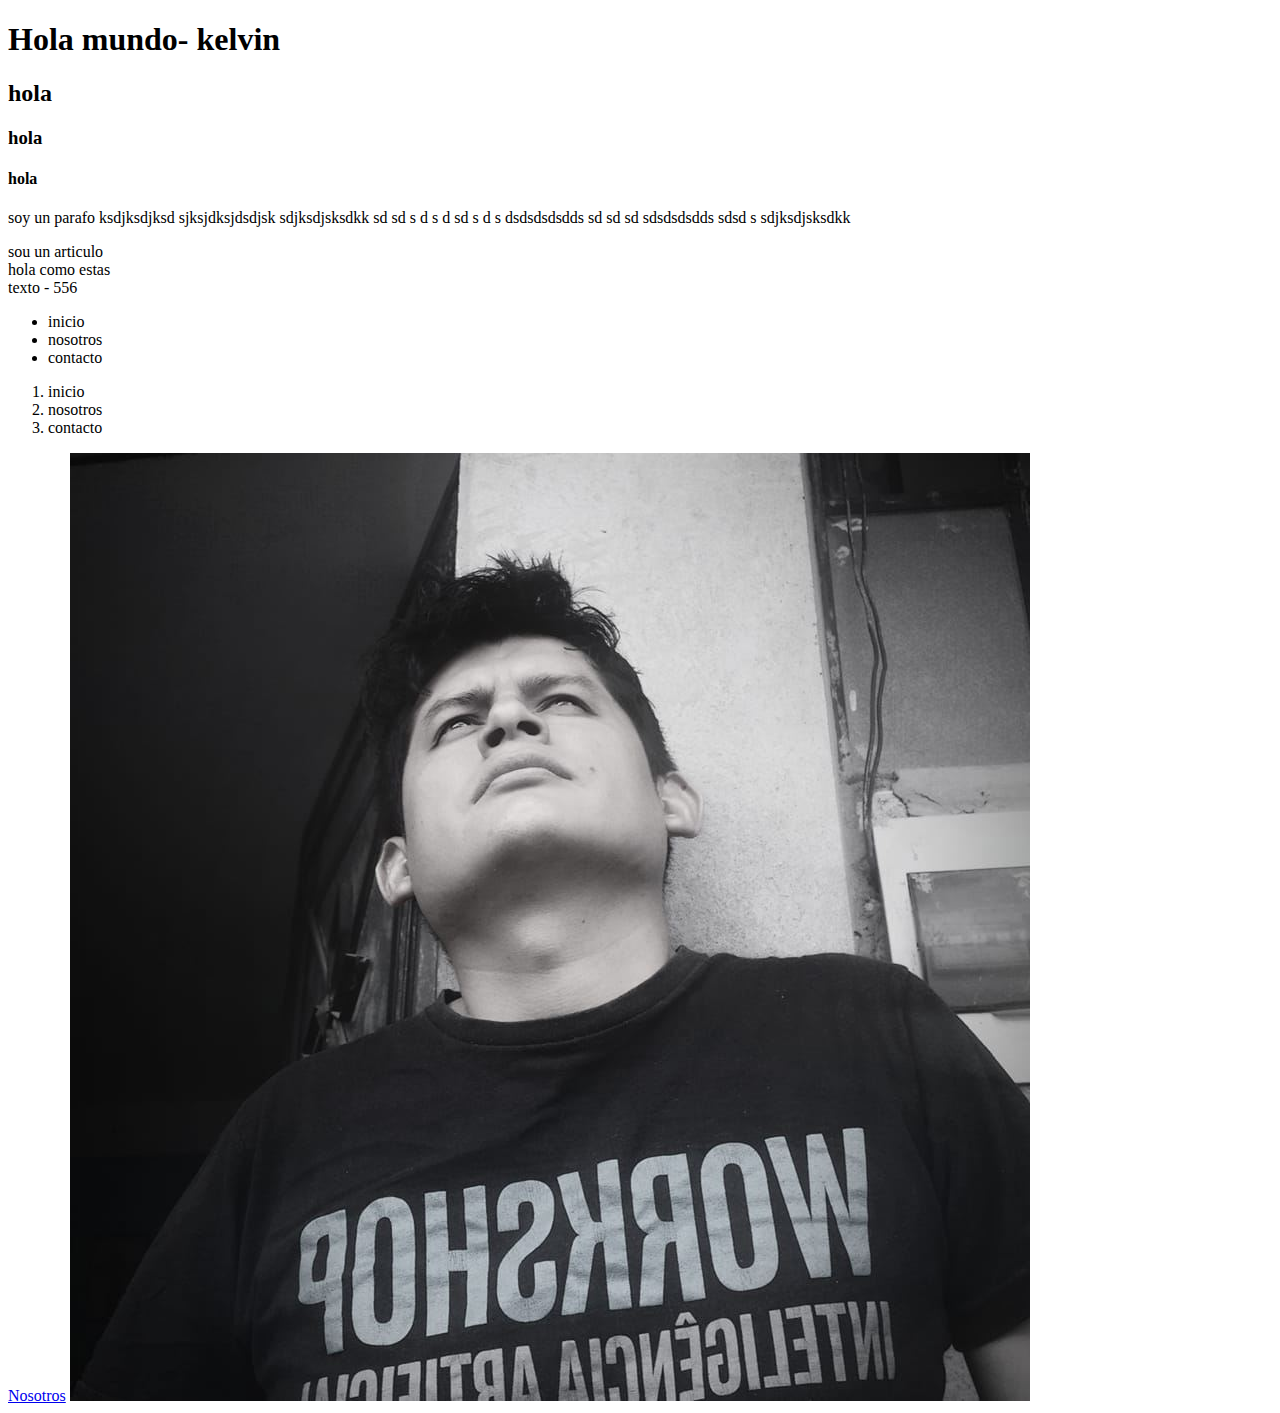
<file: index.html>
<!DOCTYPE html>
<html lang="en">
<head>
    <meta charset="UTF-8">
    <meta name="viewport" content="width=device-width, initial-scale=1.0">
    <title>g2 frontend</title>
    
</head>
<body>
    <h1>Hola mundo- kelvin</h1>
    <h2>hola</h2>
    <h3>hola</h3>
    <h4>hola</h4>
    <p>soy un parafo ksdjksdjksd
        sjksjdksjdsdjsk 
        sdjksdjsksdkk sd sd s d s d sd s d s dsdsdsdsdds sd sd sd sdsdsdsdds sdsd s sdjksdjsksdkk
    </p>

    <article>sou un articulo</article>
    <header>hola como estas</header>





    <div>texto - 556</div>

    <!-- listas en HTML-->
    <ul>
           <!-- li son listas desordenadas-->
        <li>inicio</li>
        <li>nosotros</li>
        <li>contacto</li>

       
    </ul>

     <!-- ol son listas ordenadas-->
    <ol>
        <li>inicio</li>
        <li>nosotros</li>
        <li>contacto</li>    
    </ol>
 <!-- enlaces de redireccionamiento-->
 <a target="_blank" href="https://www.google.com"></a>
 <a href="./nosotros.html">Nosotros</a>

 <!-- multimedia-->
 <img src="./kel.jpg" alt="kelvi">



</body>
</html>
</file>
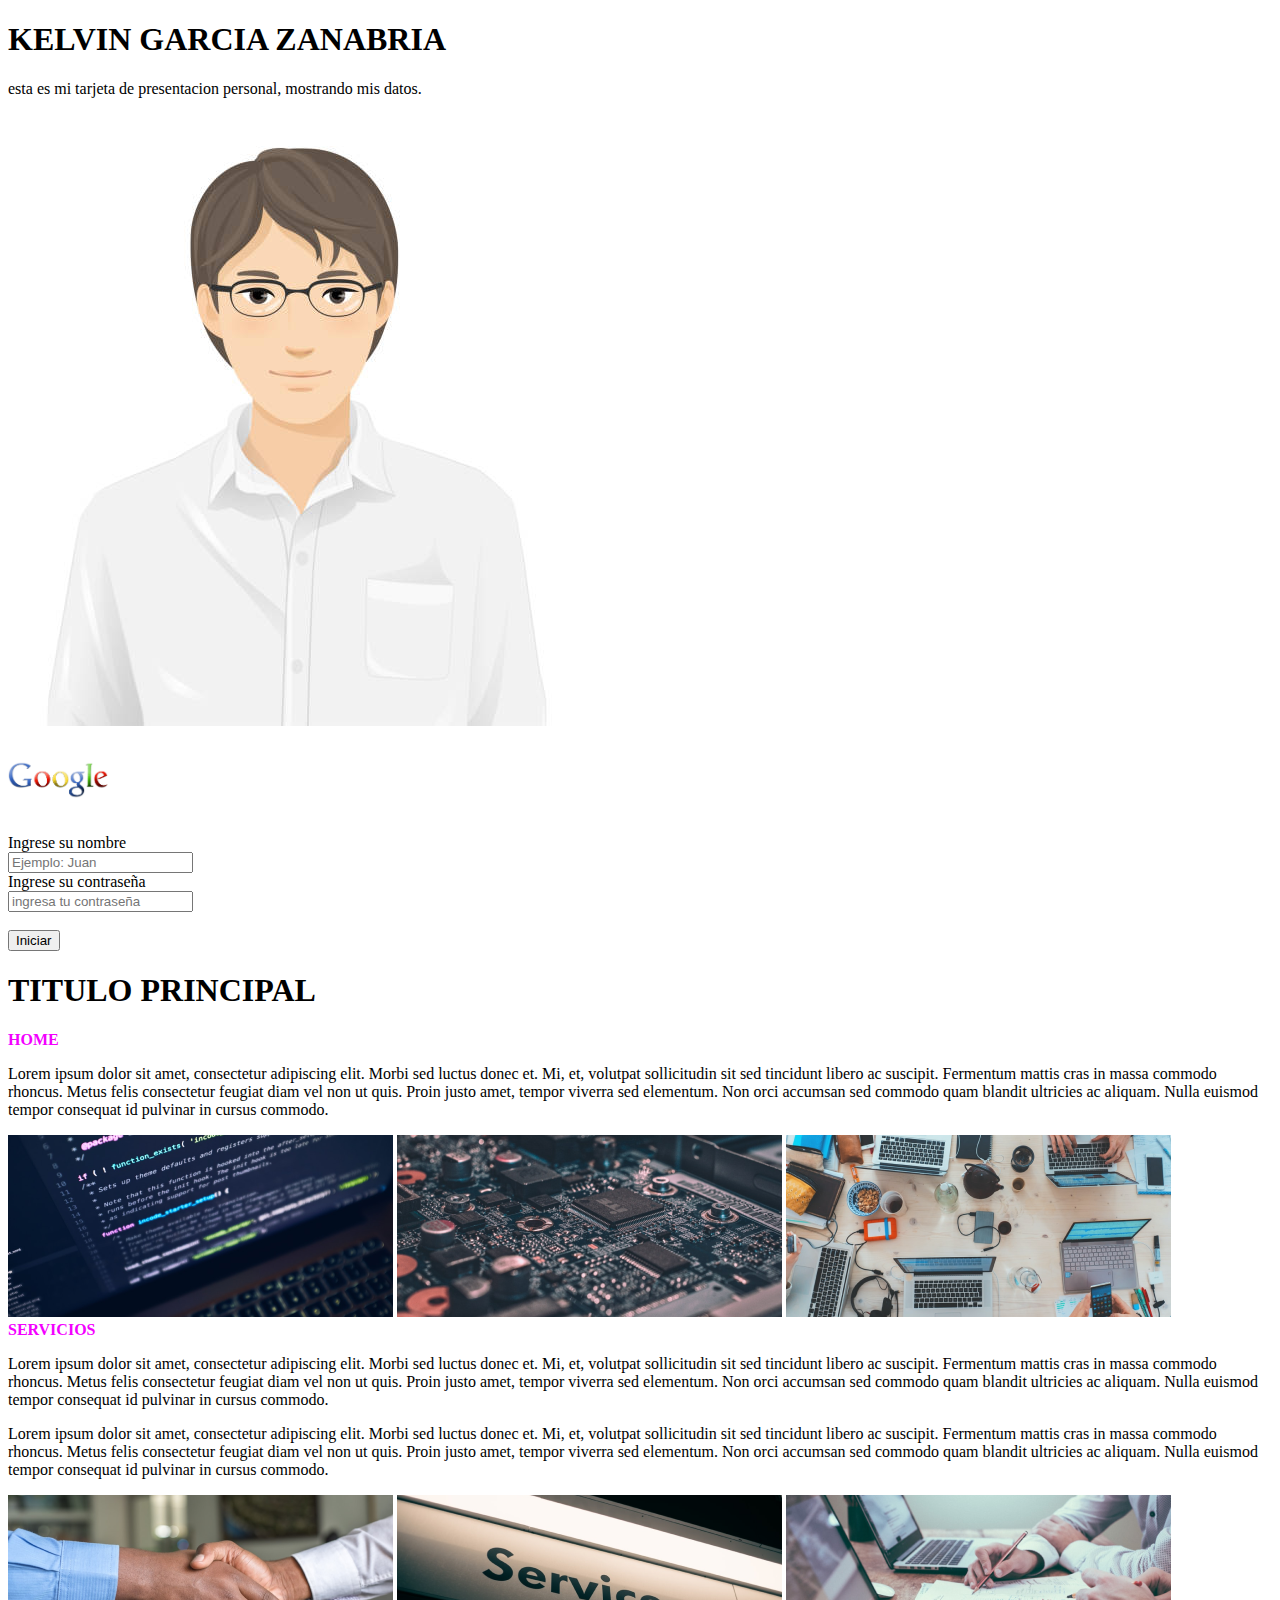
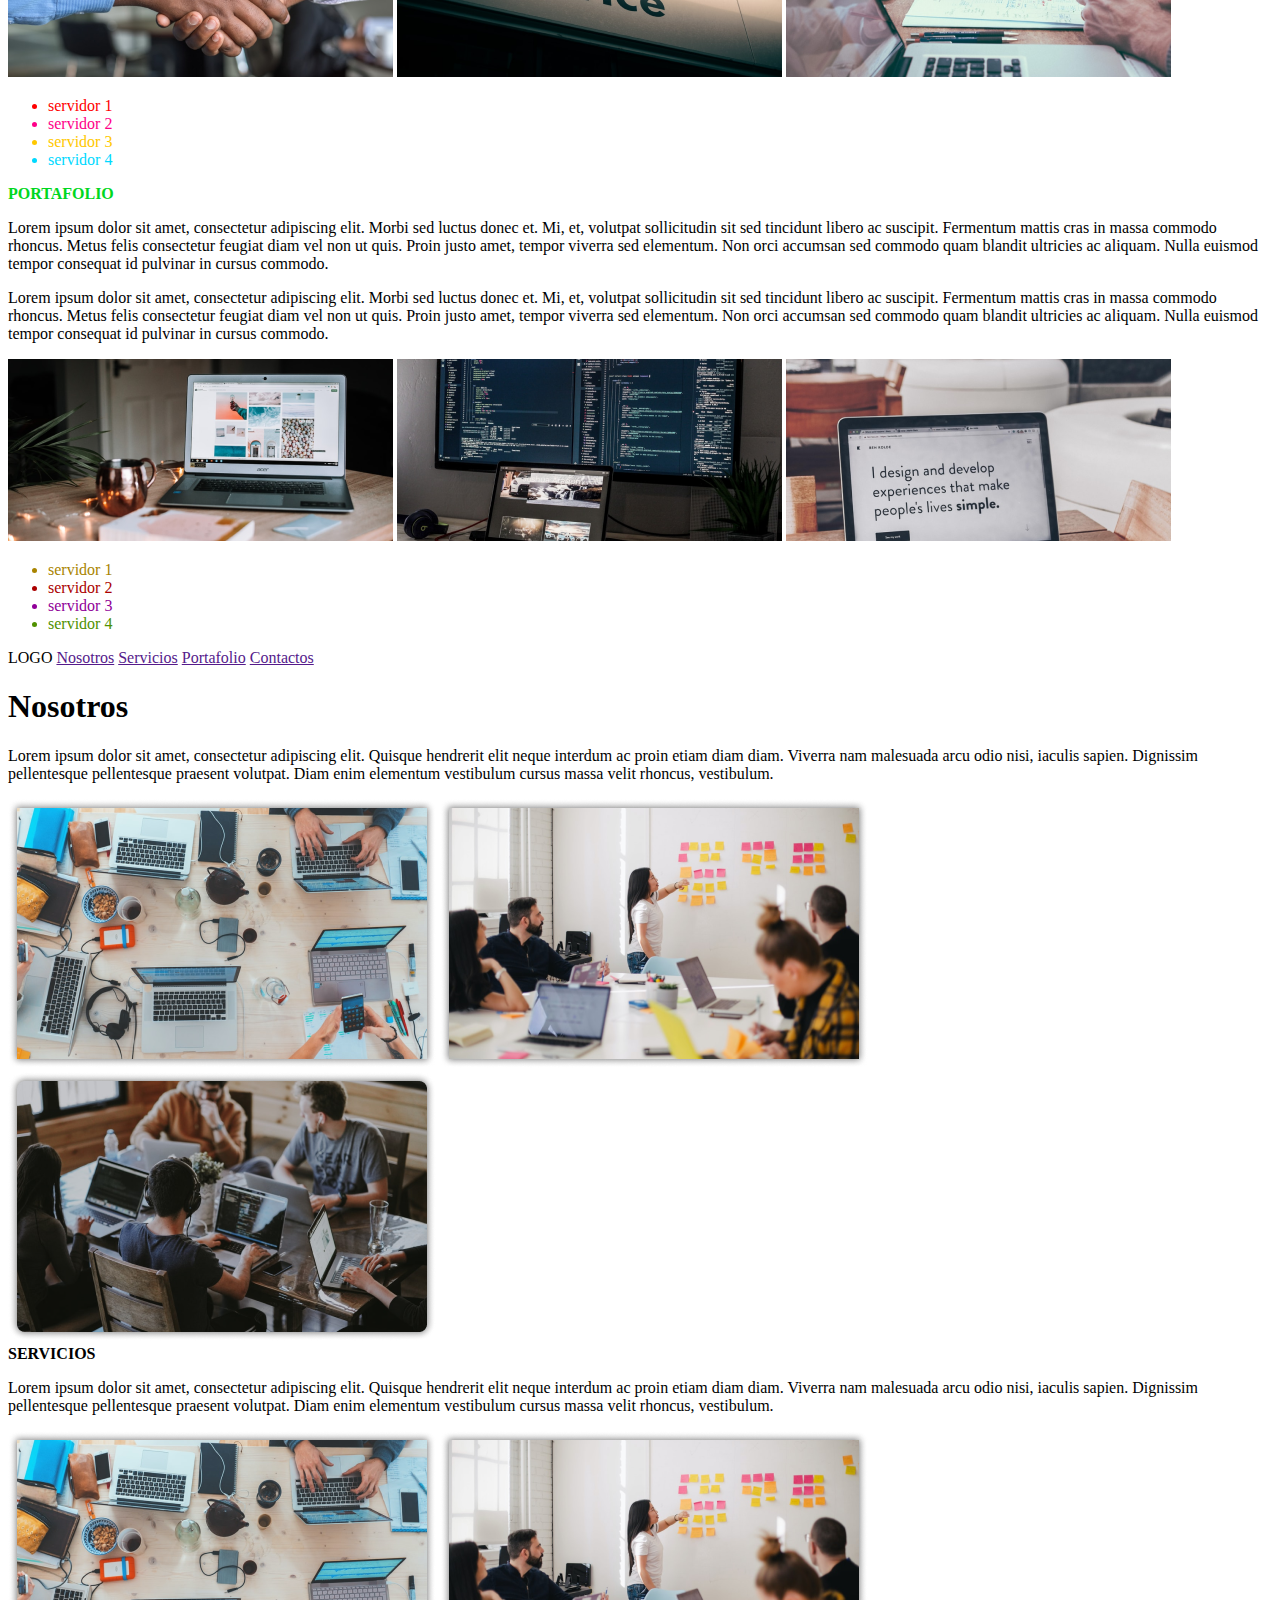
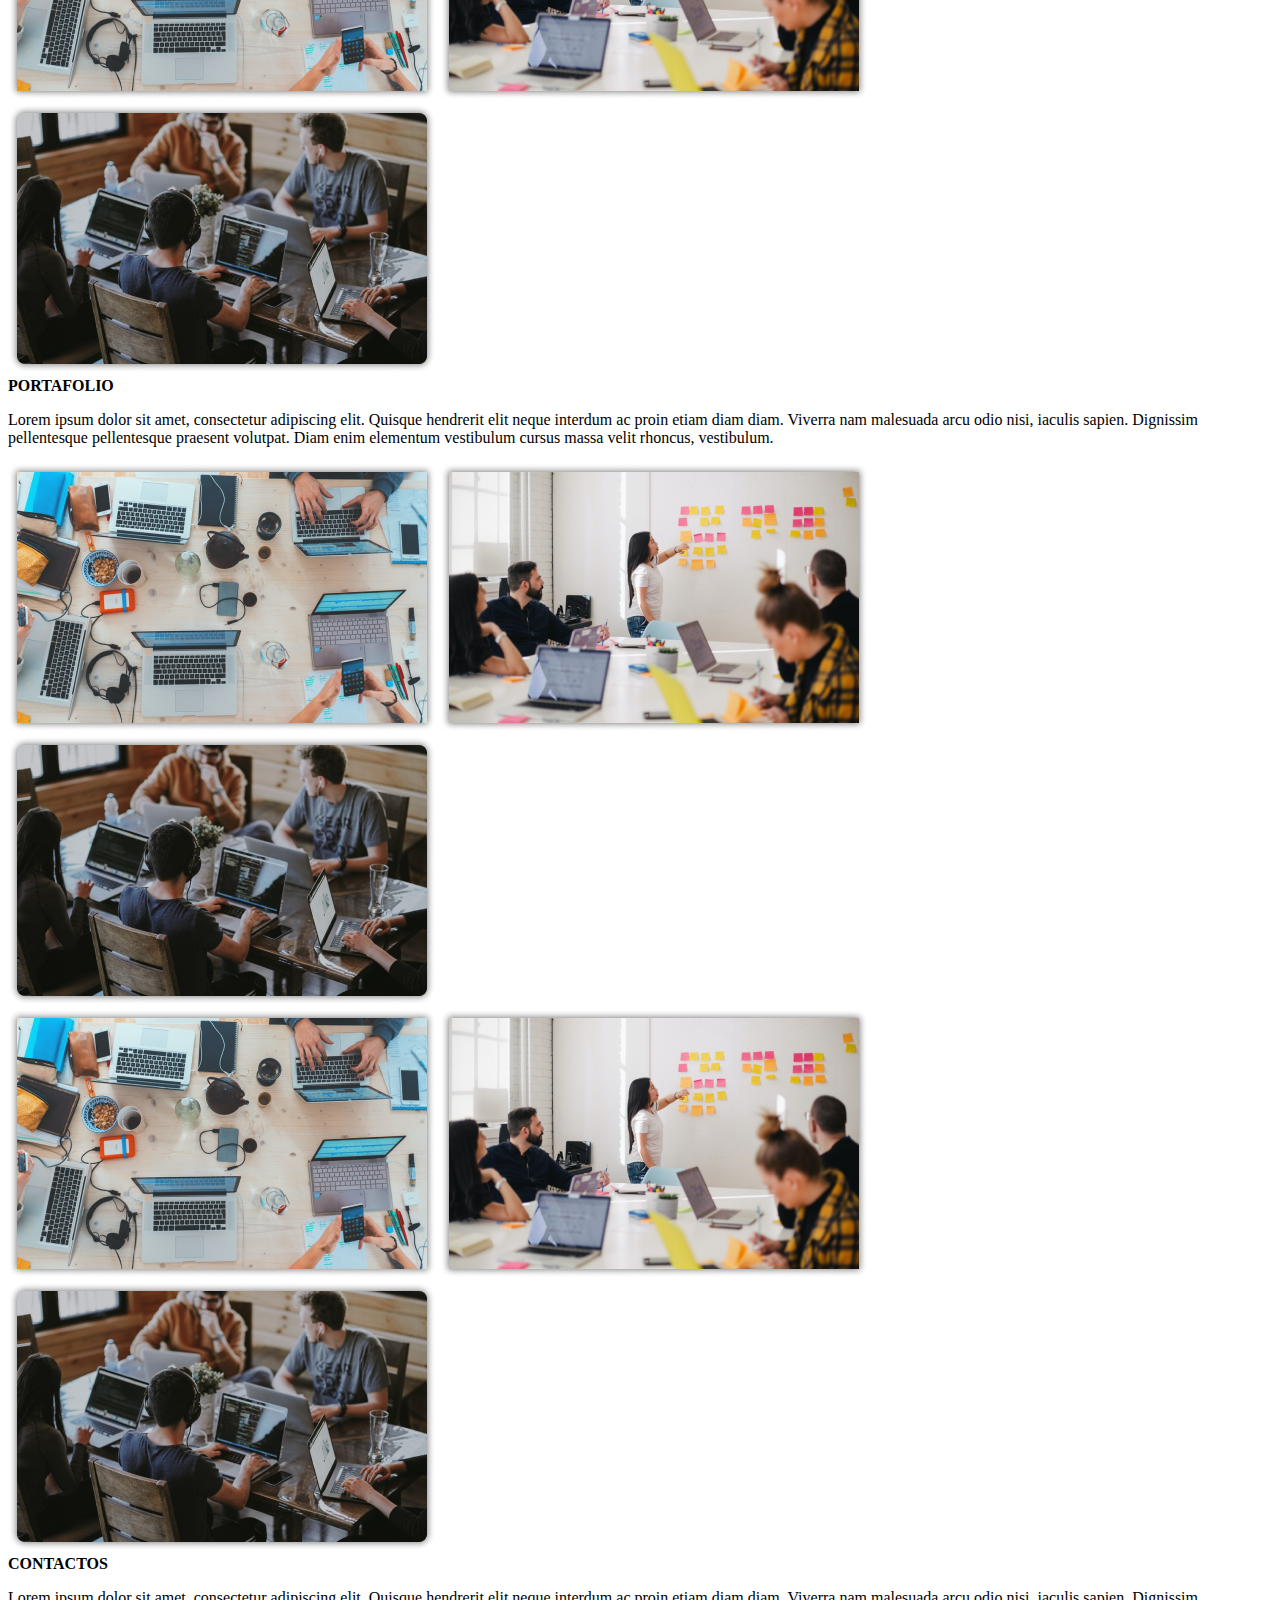
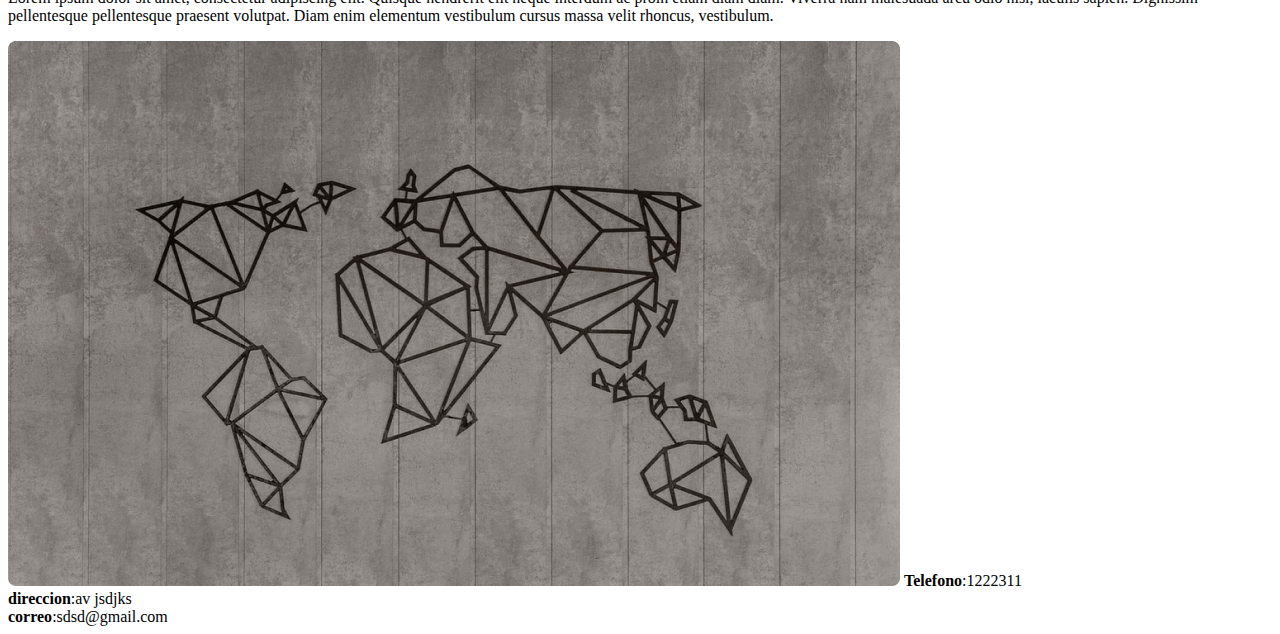
<file: dia 2/index.html>
<!DOCTYPE html>
<html lang="en">
  <head>
    <meta charset="UTF-8" />
    <meta name="viewport" content="width=device-width, initial-scale=1.0" />
    <title>Document</title>
  </head>
  <body>
    <section>
      <h1>KELVIN GARCIA ZANABRIA</h1>
      <p>esta es mi tarjeta de presentacion personal, mostrando mis datos.</p>
      <img src="./foto.jpg" alt="foto_mia" />
    </section>
    <!-- login estructura-->
    <section>
      <article>
        <img width="100" src="../logo.png" alt="logo" />
        <!-- "width" redimencionar imagen-->
      </article>
      <div>
        <label for="">Ingrese su nombre</label><br />
        <input type="text" placeholder="Ejemplo: Juan" />
      </div>
      <div>
        <label for="">Ingrese su contraseña</label><br />
        <input type="password" placeholder="ingresa tu contraseña" />
      </div>
      <br />
      <div>
        <button>Iniciar</button>
      </div>
    </section>

    <section>
      <article>
        <h1>TITULO PRINCIPAL</h1>
      </article>
      <!-- UNO-->
      <article>
        <label for="" style="color: #f300ff"><b>HOME</b></label>
        <p>
          Lorem ipsum dolor sit amet, consectetur adipiscing elit. Morbi sed
          luctus donec et. Mi, et, volutpat sollicitudin sit sed tincidunt
          libero ac suscipit. Fermentum mattis cras in massa commodo rhoncus.
          Metus felis consectetur feugiat diam vel non ut quis. Proin justo
          amet, tempor viverra sed elementum. Non orci accumsan sed commodo quam
          blandit ultricies ac aliquam. Nulla euismod tempor consequat id
          pulvinar in cursus commodo.
        </p>
      </article>
      <article>
        <img src="../imagenes/Rectangle 2.png" alt="img2" />
        <img src="../imagenes/Rectangle 3.png" alt="img3" />
        <img src="../imagenes/Rectangle 4.png" alt="img4" />
      </article>
      <!-- DOS-->
      <article>
        <label for="" style="color: #f300ff"><b>SERVICIOS</b></label>
        <p>
          Lorem ipsum dolor sit amet, consectetur adipiscing elit. Morbi sed
          luctus donec et. Mi, et, volutpat sollicitudin sit sed tincidunt
          libero ac suscipit. Fermentum mattis cras in massa commodo rhoncus.
          Metus felis consectetur feugiat diam vel non ut quis. Proin justo
          amet, tempor viverra sed elementum. Non orci accumsan sed commodo quam
          blandit ultricies ac aliquam. Nulla euismod tempor consequat id
          pulvinar in cursus commodo.
        </p>
        <p>
          Lorem ipsum dolor sit amet, consectetur adipiscing elit. Morbi sed
          luctus donec et. Mi, et, volutpat sollicitudin sit sed tincidunt
          libero ac suscipit. Fermentum mattis cras in massa commodo rhoncus.
          Metus felis consectetur feugiat diam vel non ut quis. Proin justo
          amet, tempor viverra sed elementum. Non orci accumsan sed commodo quam
          blandit ultricies ac aliquam. Nulla euismod tempor consequat id
          pulvinar in cursus commodo.
        </p>
      </article>
      <article>
        <img src="../imagenes/Rectangle 5.png" alt="img5" />
        <img src="../imagenes/Rectangle 6.png" alt="img6" />
        <img src="../imagenes/Rectangle 7.png" alt="img7" />
      </article>
      <article>
        <ul>
          <li style="color: #ff0000">servidor 1</li>
          <li style="color: #ff0088">servidor 2</li>
          <li style="color: #ffc800">servidor 3</li>
          <li style="color: #00d9ff">servidor 4</li>
        </ul>
      </article>

      <!-- TRES-->
      <article>
        <label for="" style="color: #00d720"><b>PORTAFOLIO</b></label>
        <p>
          Lorem ipsum dolor sit amet, consectetur adipiscing elit. Morbi sed
          luctus donec et. Mi, et, volutpat sollicitudin sit sed tincidunt
          libero ac suscipit. Fermentum mattis cras in massa commodo rhoncus.
          Metus felis consectetur feugiat diam vel non ut quis. Proin justo
          amet, tempor viverra sed elementum. Non orci accumsan sed commodo quam
          blandit ultricies ac aliquam. Nulla euismod tempor consequat id
          pulvinar in cursus commodo.
        </p>
        <p>
          Lorem ipsum dolor sit amet, consectetur adipiscing elit. Morbi sed
          luctus donec et. Mi, et, volutpat sollicitudin sit sed tincidunt
          libero ac suscipit. Fermentum mattis cras in massa commodo rhoncus.
          Metus felis consectetur feugiat diam vel non ut quis. Proin justo
          amet, tempor viverra sed elementum. Non orci accumsan sed commodo quam
          blandit ultricies ac aliquam. Nulla euismod tempor consequat id
          pulvinar in cursus commodo.
        </p>
      </article>
      <article>
        <img src="../imagenes/Rectangle 8.png" alt="img8" />
        <img src="../imagenes/Rectangle 9.png" alt="img9" />
        <img src="../imagenes/Rectangle 10.png" alt="img10" />
      </article>
      <article>
        <ul>
          <li style="color: #a98400">servidor 1</li>
          <li style="color: #ab0000">servidor 2</li>
          <li style="color: #900098">servidor 3</li>
          <li style="color: #509100">servidor 4</li>
        </ul>
      </article>
    </section>
        <!-- PRACTICA 02-->
        <section>
            <article>
                LOGO
                <a href="">Nosotros</a>
                <a href="">Servicios</a>
                <a href="">Portafolio</a>
                <a href="">Contactos</a>
            </article>
            <article>
                <h1><b>Nosotros</b></h1>
                <p>Lorem ipsum dolor sit amet, consectetur adipiscing elit. Quisque hendrerit elit neque interdum ac proin etiam diam diam. Viverra nam malesuada arcu odio nisi, iaculis sapien. Dignissim pellentesque pellentesque praesent volutpat. Diam enim elementum vestibulum cursus massa velit rhoncus, vestibulum.</p>
            </article>
            <article>
                <img src="../imagenes/uno.png" alt="">
                <img src="../imagenes/dos.png" alt="">
                <img src="../imagenes/tres.png" alt="">
            </article>
            <article>
                <label for=""><b>SERVICIOS</b></label>
                <p>Lorem ipsum dolor sit amet, consectetur adipiscing elit. Quisque hendrerit elit neque interdum ac proin etiam diam diam. Viverra nam malesuada arcu odio nisi, iaculis sapien. Dignissim pellentesque pellentesque praesent volutpat. Diam enim elementum vestibulum cursus massa velit rhoncus, vestibulum.</p>
                <img src="../imagenes/uno.png" alt="">
                <img src="../imagenes/dos.png" alt="">
                <div>
                    <img src="../imagenes/tres.png" alt="">
                </div>
            </article>
            <article>
                <label for=""><b>PORTAFOLIO</b></label>
                <p>Lorem ipsum dolor sit amet, consectetur adipiscing elit. Quisque hendrerit elit neque interdum ac proin etiam diam diam. Viverra nam malesuada arcu odio nisi, iaculis sapien. Dignissim pellentesque pellentesque praesent volutpat. Diam enim elementum vestibulum cursus massa velit rhoncus, vestibulum.</p>
            </article>
            <article>
                <img src="../imagenes/uno.png" alt="">
                <img src="../imagenes/dos.png" alt="">
                <img src="../imagenes/tres.png" alt="">
            </article>
            <article>
                <img src="../imagenes/uno.png" alt="">
                <img src="../imagenes/dos.png" alt="">
                <img src="../imagenes/tres.png" alt="">
            </article>
  
            <article>
                <label for=""><b>CONTACTOS</b></label>
                <p>Lorem ipsum dolor sit amet, consectetur adipiscing elit. Quisque hendrerit elit neque interdum ac proin etiam diam diam. Viverra nam malesuada arcu odio nisi, iaculis sapien. Dignissim pellentesque pellentesque praesent volutpat. Diam enim elementum vestibulum cursus massa velit rhoncus, vestibulum.</p>
            </article>
            <article>
                <img src="../imagenes/Rectangle 19.png" alt="ima19">
                <label for=""><b>Telefono</b>:1222311</label><br>
                <label for=""><b>direccion</b>:av jsdjks</label><br>
                <label for=""><b>correo</b>:sdsd@gmail.com</label>
            </article>

        </section>





  </body>
</html>
</file>
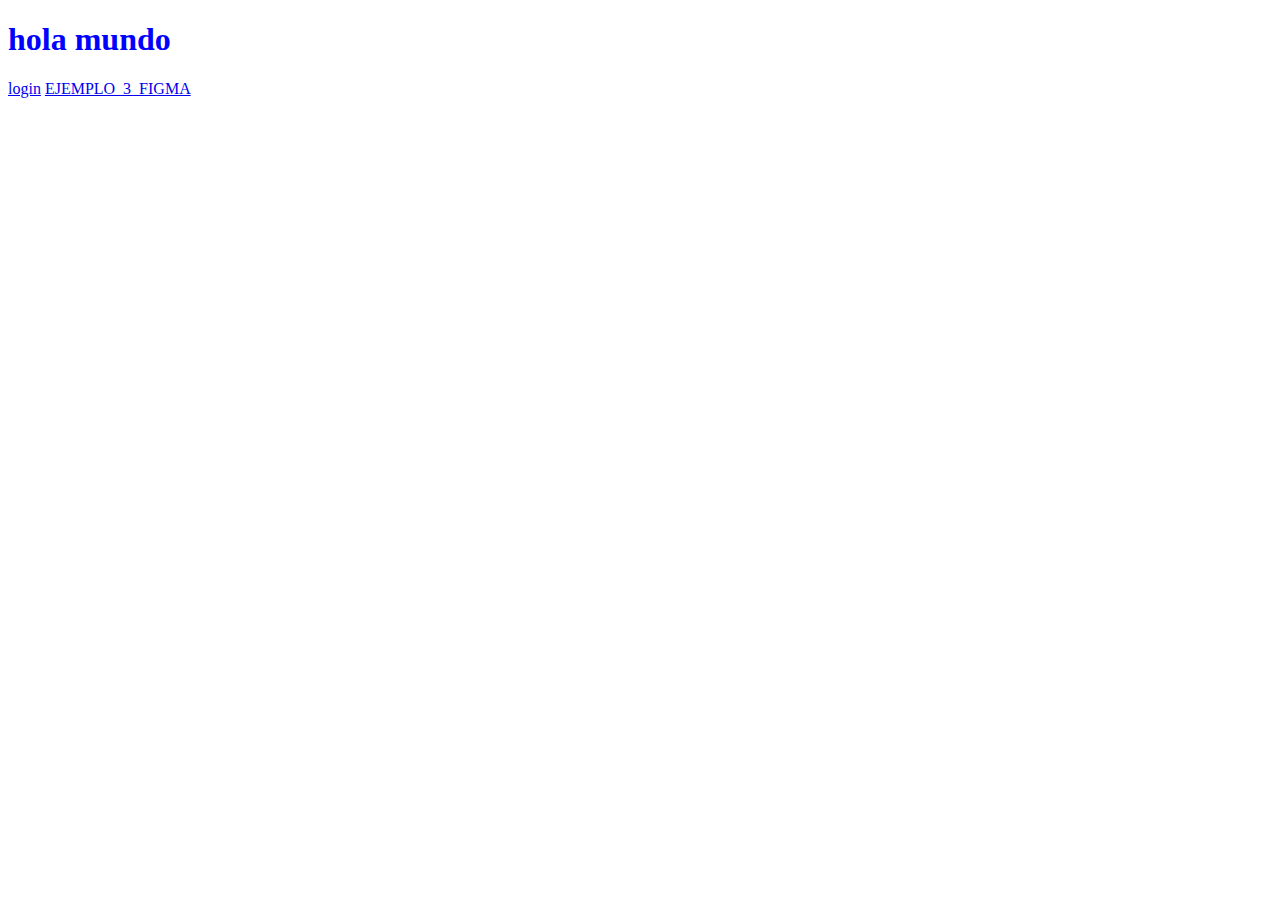
<file: semana2/index.html>
<!DOCTYPE html>
<html lang="en">
<head>
    <meta charset="UTF-8">
    <meta name="viewport" content="width=device-width, initial-scale=1.0">
    <title>Document</title>
</head>
<body>
    <!-- 1RA FORMA-->
    <h1 style="color: blue;">hola mundo</h1>
    <!-- 2DA FORMA-->
     <!-- 3RA FORMA-->
     <a href="./login.html">login</a>
       <a href="./ejemplo3.html">EJEMPLO_3_FIGMA</a>
</body>
</html>
</file>
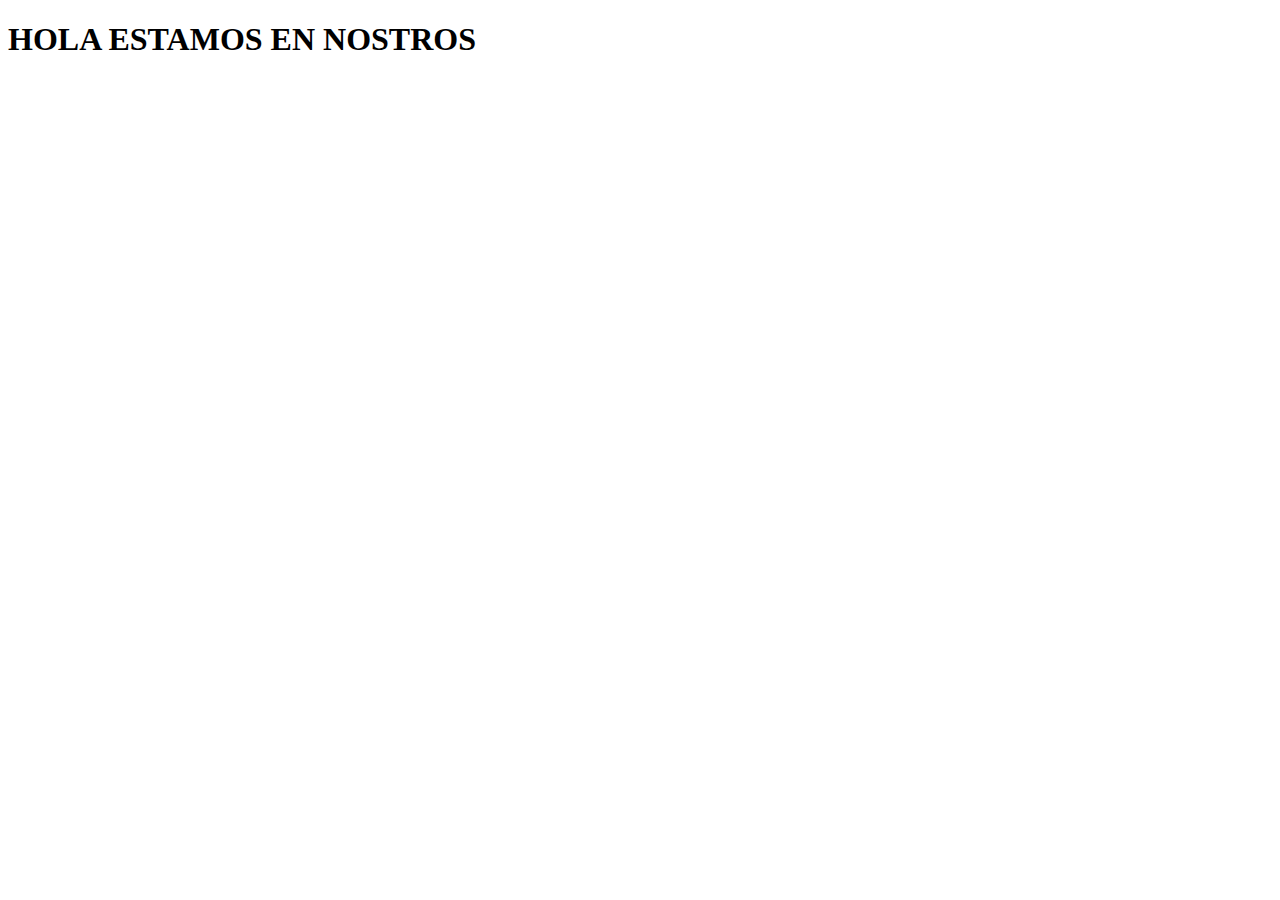
<file: nosotros.html>
<!DOCTYPE html>
<html lang="en">
<head>
    <meta charset="UTF-8">
    <meta name="viewport" content="width=device-width, initial-scale=1.0">
    <title>Document</title>
</head>
<body>
    <h1>HOLA ESTAMOS EN NOSTROS</h1>
    <a href="./index.html"></a>
</body>
</html>
</file>
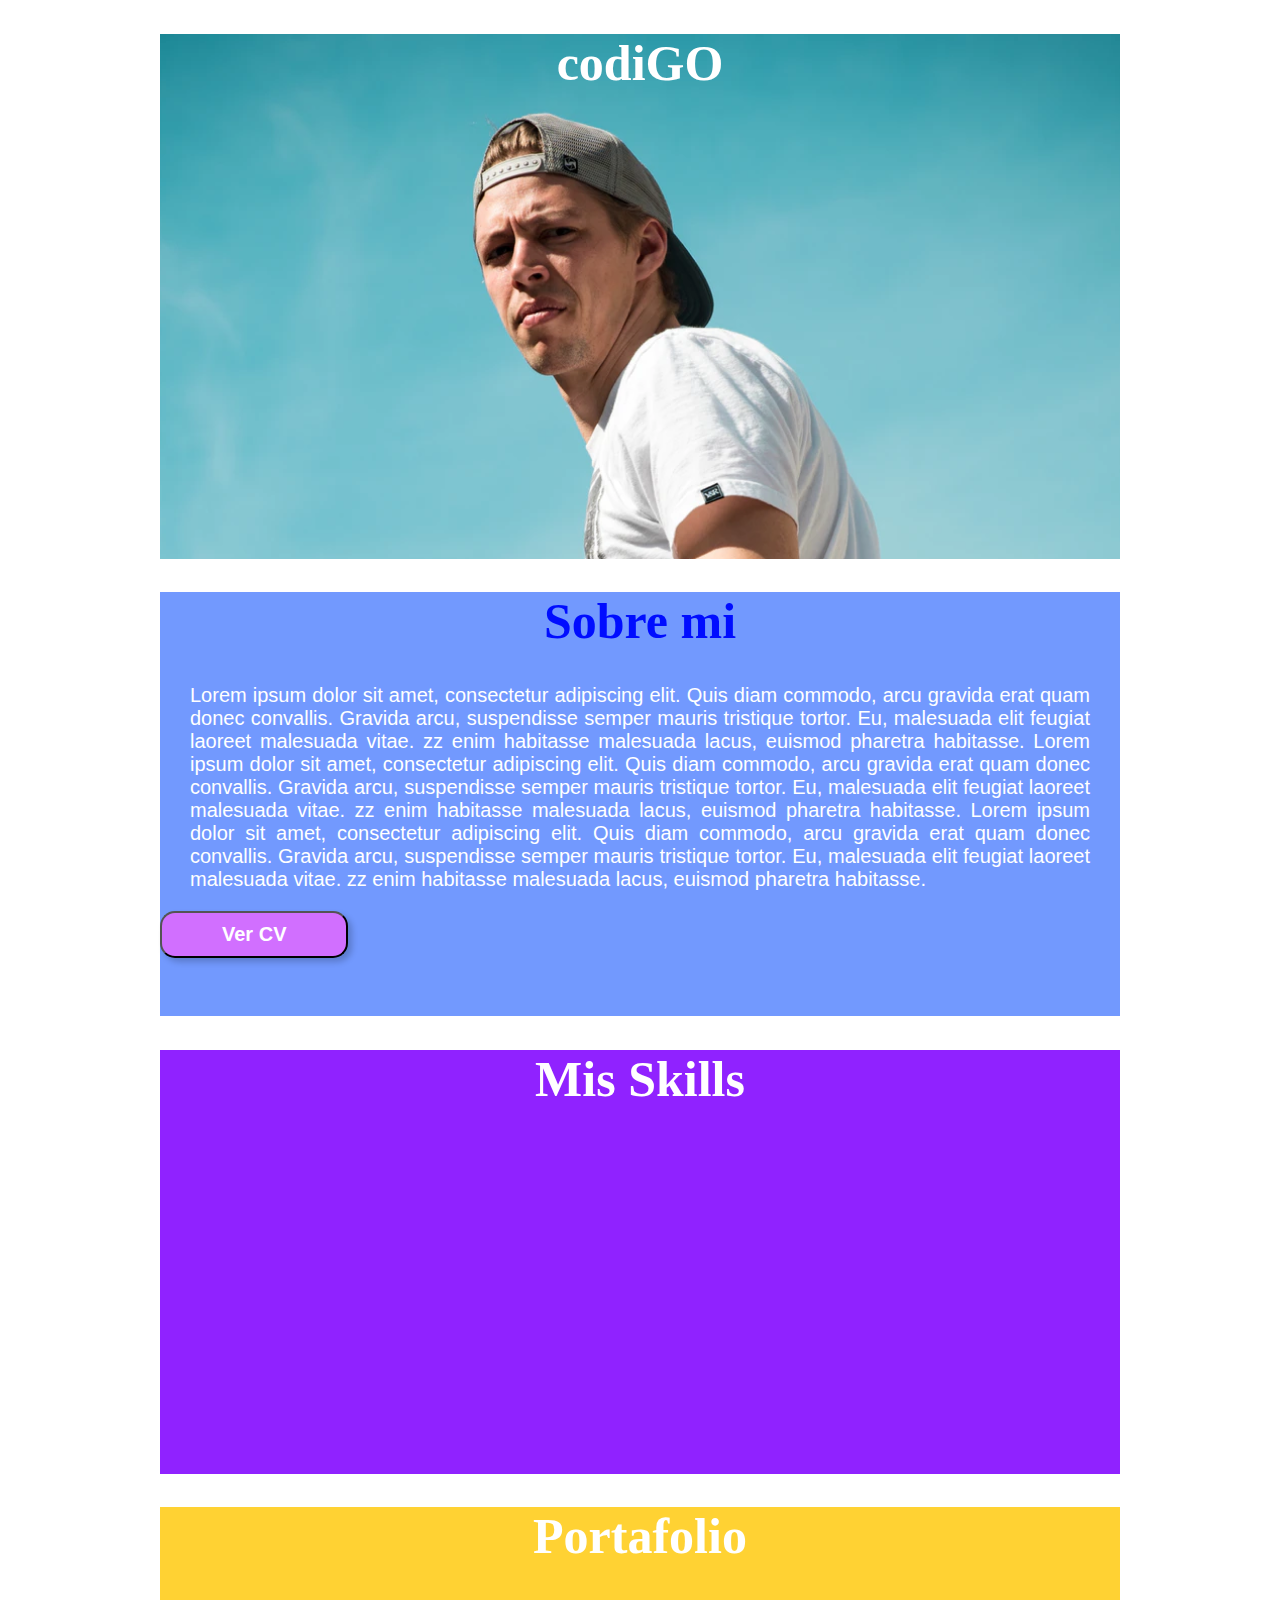
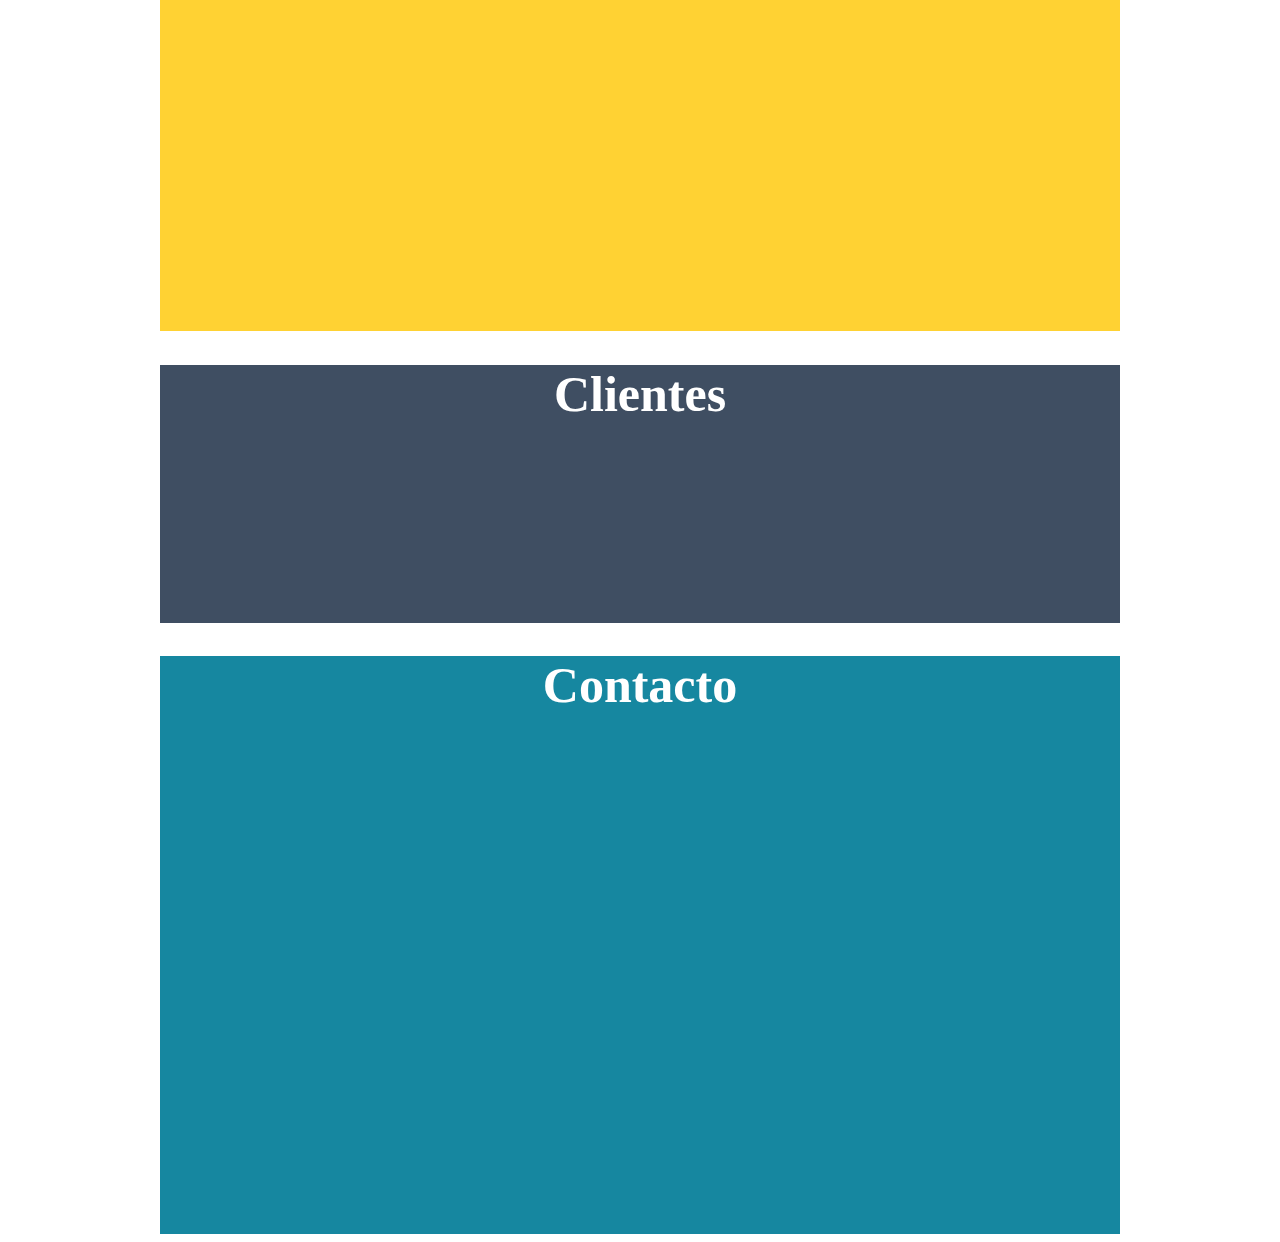
<file: semana2/ejemplo3.html>
<!DOCTYPE html>
<html lang="en">
<head>
    <meta charset="UTF-8">
    <meta name="viewport" content="width=device-width, initial-scale=1.0">
    <link rel="stylesheet" href="./style1.css">
    <title>Document</title>
</head>
<body>
    <article>
        <section class="seccion1">
            <h1>codiGO</h1>
            </section>
            <section class="seccion2">
            <h1 class="sobremi">Sobre mi</h1>
            <p class="p1">Lorem ipsum dolor sit amet, consectetur adipiscing elit. Quis diam commodo, arcu gravida erat quam donec convallis. Gravida arcu, suspendisse semper mauris tristique tortor. Eu, malesuada elit feugiat laoreet malesuada vitae. zz enim habitasse malesuada lacus, euismod pharetra habitasse. Lorem ipsum dolor sit amet, consectetur adipiscing elit. Quis diam commodo, arcu gravida erat quam donec convallis. Gravida arcu, suspendisse semper mauris tristique tortor. Eu, malesuada elit feugiat laoreet malesuada vitae. zz enim habitasse malesuada lacus, euismod pharetra habitasse. Lorem ipsum dolor sit amet, consectetur adipiscing elit. Quis diam commodo, arcu gravida erat quam donec convallis. Gravida arcu, suspendisse semper mauris tristique tortor. Eu, malesuada elit feugiat laoreet malesuada vitae. zz enim habitasse malesuada lacus, euismod pharetra habitasse.</p>
            <button class="ver">Ver CV</button>
            </section>
            <section class="seccion3">
             <h1>Mis Skills</h1>
            </section>
             <section class="seccion4">
            <h1>Portafolio</h1>
            </section>
            <section class="seccion5">
             <h1>Clientes</h1>
            </section>
             <section class="seccion6">
            <h1>Contacto</h1>
            </section>
    </article>
    
</body>
</html>
</file>
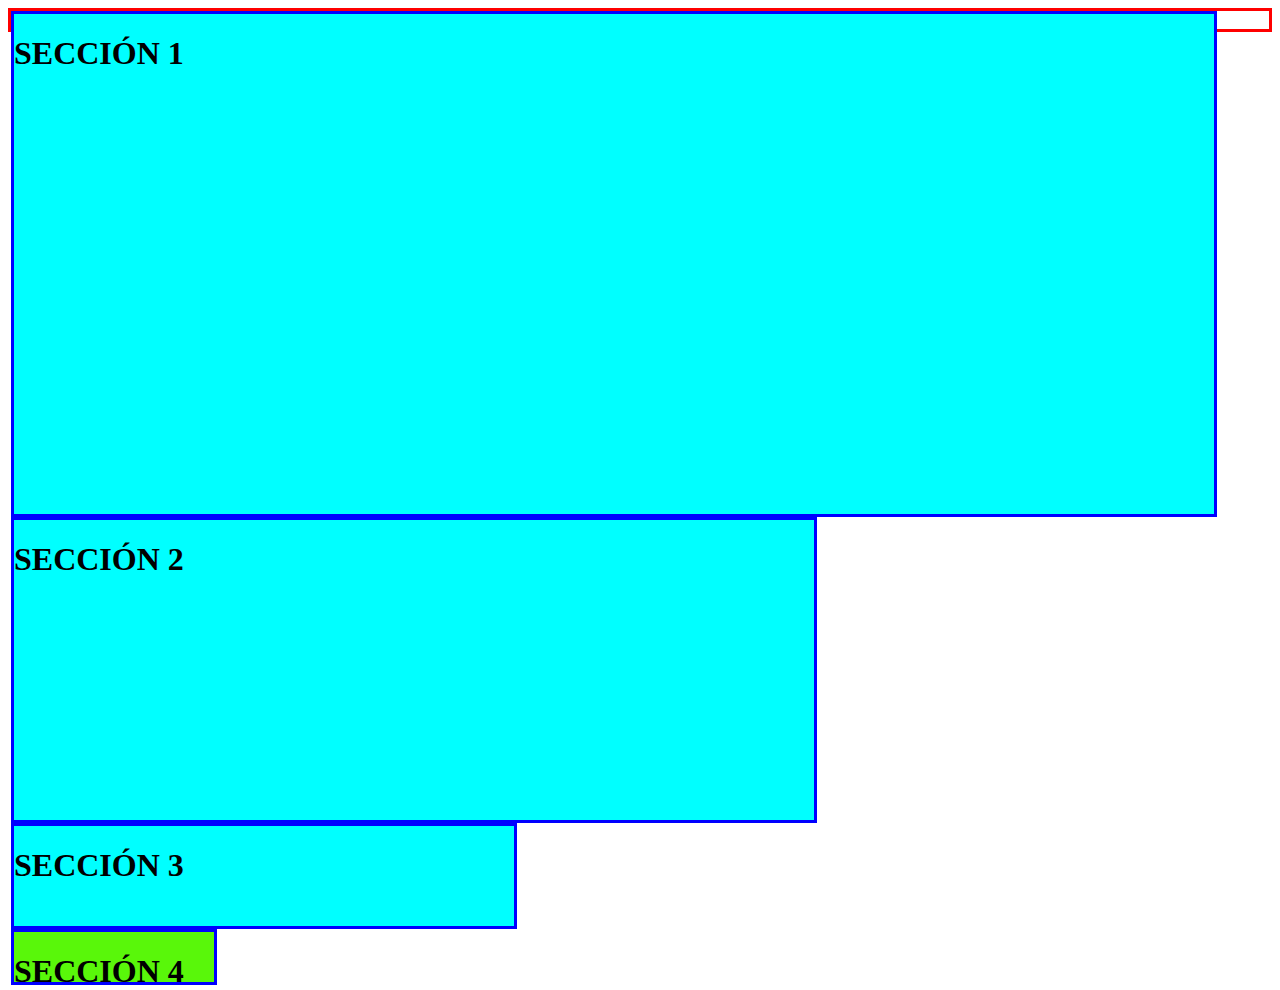
<file: semana2/login.html>
<!DOCTYPE html>
<html lang="en">
<head>
    <meta charset="UTF-8">
    <meta name="viewport" content="width=device-width, initial-scale=1.0">
    <link rel="stylesheet" href="./style.css">
    <title>TARJETA</title>
</head>
<body>
    
    <!--
            <h1>HOLA SOY KELVIN</h1>
        <img src="../imagenes/uno.png" alt="imagen">
        <p>soy programador</p>

        <article>
            <h1>HOLA SOY KELVIN</h1>
            <img src="../imagenes/uno.png" alt="imagen">
            <p>soy programador</p>
        </article>
    </article>
  
     --> 
    
        <section class="seccion1">
            <h1>SECCIÓN 1</h1>
        </section>
        <section class="seccion2">
            <h1>SECCIÓN 2</h1>
        </section>
        <section class="seccion3">
            <h1>SECCIÓN 3</h1>
        </section>
        <section class="seccion4">
            <h1>SECCIÓN 4</h1>
        </section>
</body>
</html>
</file>
<file: semana2/style1.css>
.seccion1{ 
    width: 960px;
    height: 525px;
    background-image: url("../imagenes/hombre.png");
    margin: auto;
}
.seccion2{ 
    width: 960px;
    height: 424px;
    background-color: #7299FE;
    ;
    margin: auto;
}
.seccion3{ 
    width: 960px;
    height: 424px;

    background-color:#9022FF;
    margin: auto;
}
.seccion4{ 
    width: 960px;
    height: 424px;
    justify-content: center;
    background-color: #FFD233;
    margin: auto;
}
.seccion5{ 
    width: 960px;
    height: 258px;
    justify-content: center;
    background-color: #3F4E62;

    margin: auto;
}
.seccion6{ 
    width: 960px;
    height: 578px;
    justify-content: center;
    background-color: #1687A0;
    margin: auto;
}
.p1{
    font-family: Arial, sans-serif;
    font-size: 20px;
    text-align: justify;
    color: white;
    margin-top: 20px; /* Margen superior de 20px */
    margin-right: 30px; /* Margen derecho de 10px */
    margin-bottom: 20px; /* Margen inferior de 20px */
    margin-left: 30px; /* Margen izquierdo de 10px */
}
.ver{
    display: inline-block;
    margin-right: 30px;
    padding: 10px 60px;
    font-size: 20px;
    font-weight: bold;
    text-align: center;
    text-decoration: none;
    border-radius: 15px; /* BORDES CURVOS */
    color:white;
    background-color:  #D16FFF;
    cursor: pointer;
    box-shadow: 4px 4px 6px rgba(0, 0, 0, 0.2); /* Aquí se define la sombra */
}
.ver:hover {
    border: #D16FFF;
    color: #fdc306;
    border: 2px solid #333; /* Define el borde del botón */
}
h1{
    font-size: 50px;
    color: white;
    text-align: center;
}
.sobremi{
    font-size: 50px;
    color: rgb(0, 13, 255);
    text-align: center;  
}
</file>
<file: semana2/style.css>
body{
    border: solid red;
    height: 18px;
}

article{
    border: solid blue 50px;
    border-radius: 18px;
    width: 300px;
    height: 200px;
    text-align: center;
    color: red;
    background-color: yellow;
    padding: 20px;
    margin: auto;
}
 img{
width: 200px;
height: 150px;
object-fit: contain;
 }
.seccion1{ 
    width: 1200px;
    height: 500px;
    border: solid blue;
    background-color: aqua;
}

.seccion2{ 
    width: 800px;
    height: 300px;
    border: solid blue;
    background-color: aqua;
}

.seccion3{ 
    width: 500px;
    height: 100px;
    border: solid blue;
    background-color: aqua;
}
.seccion4{ 
    width: 200px;
    height: 50px;
    border: solid blue;
    background-color: rgb(89, 247, 10);
}
</file>
